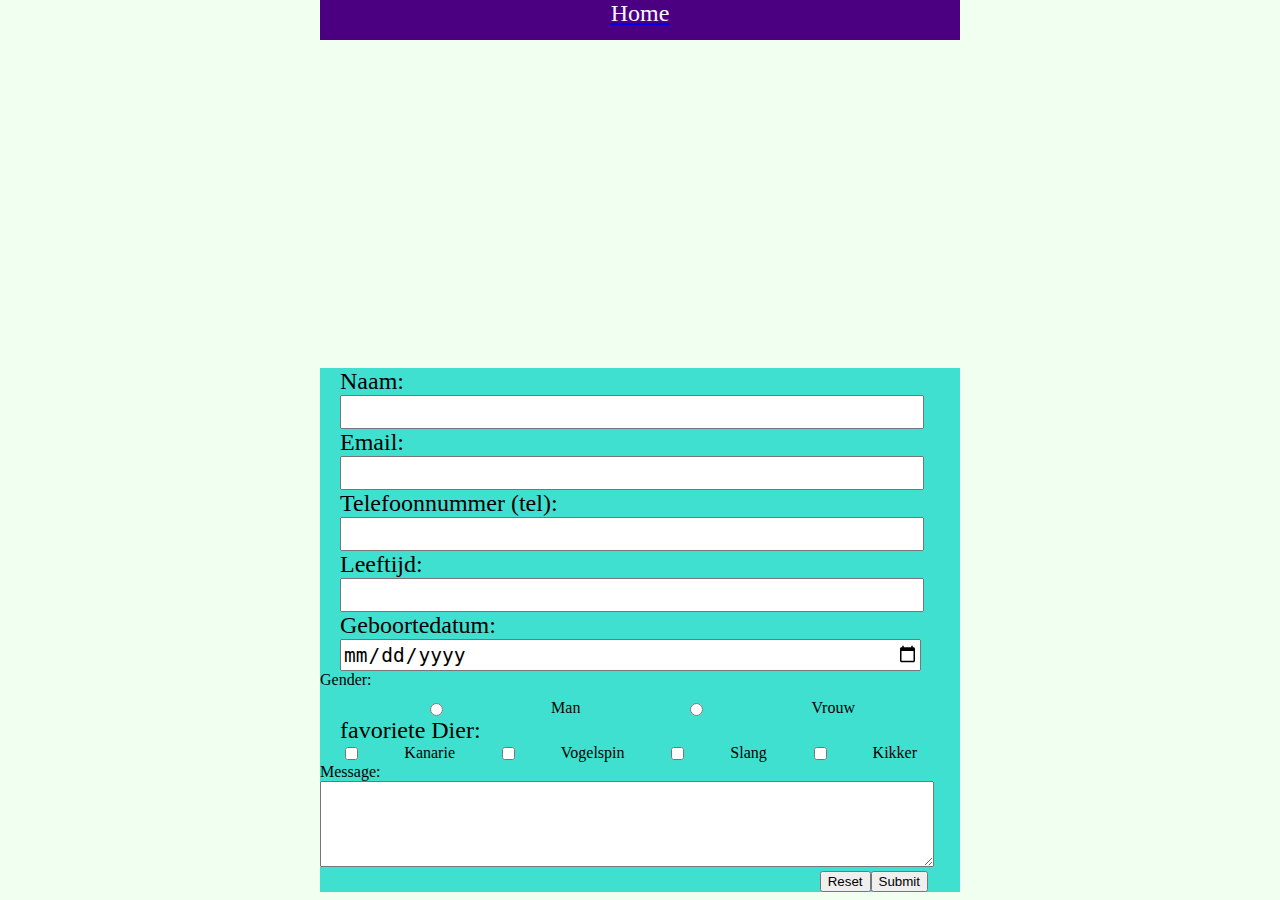
<file: Module1-eindopdracht/form.html>
<!DOCTYPE html>
<html lang="en">

<head>
    <meta charset="UTF-8">
    <meta name="viewport" content="width=device-width, initial-scale=1.0">
    <title>form</title>
    <link rel="stylesheet" href="form.css">
</head>

<body>

    <div class="wrapper">

        <a class="homeBtn1" href="index.html">
            <div class="homeBtn">Home</div>
        </a>

        <form name="contact" method="POST" data-netlify="true">
            <label class="label">Naam: </label><br>
            <input class="input" type="text" name="name" value="" /><br>

            <label class="emailLabel">Email: </label><br>
            <input class="emailInput" type="email" name="email" value="" /><br>

            <label class="label">Telefoonnummer (tel): </label><br>
            <input class="input" type="tel" name="" value="" /><br>

            <label class="label">Leeftijd: </label><br>
            <input class="input" type="number" name="" value="" /><br>

            <label class="label">Geboortedatum: </label><br>
            <input class="input" type="date" name="" value="" /><br>

            <label class="genderLabel">Gender: </label><br>
            <div class="genderBox">
                <input class="radio-gender" type="radio" name="" value="" /><label>Man</label>
                <input class="radio-gender" type="radio" name="" value="" /><label>Vrouw</label>
            </div>

            <label class="label">favoriete Dier: </label><br>
            <div class="flexContainerKeuzeDier">
                <input class="dier" type="checkbox" name="" value="" /><br><label>Kanarie</label><br>
                <input class="dier" type="checkbox" name="" value="" /><br><label>Vogelspin</label><br>
                <input class="dier" type="checkbox" name="" value="" /><br><label>Slang</label><br>
                <input class="dier" type="checkbox" name="" value="" /><br><label>Kikker</label><br>
            </div>

            <label>Message: </label><br>
            <textarea name="message"></textarea><br>
            <div class="buttonsBox">
                <input class="button reset" type="reset" name="" value="Reset" /><br>
                <input class="button submit" type="submit" name="" value="Submit" /><br>
            </div>
        </form>
    </div>
    <!--End Wrapper-->
</body>

</html>
</file>
<file: Module1-eindopdracht/form.css>
html, body {
    padding: 0;
    margin: 0;
    height: 100%;
    width: 100%;
    background-color: honeydew;
}
.homeBtn {
    margin-top: 15px;
    margin: 0 auto;
    width: 50%;
    height: 40px;
    text-align: center;
    font-size: 1.5em;
    color: ghostwhite;
    background-color: indigo; 
}
form {
    margin-top: 10px;
    margin: 0 auto;
    width: 100%;
    background-color: turquoise;
}
.label {
    margin-top: 20px;
    padding: 30px 0 15px 20px;
    font-size: 1.5em;
}
.emailLabel {
    padding: 30px 0 15px 20px;
    font-size: 1.5em;
}
.emailInput {
    margin-left: 20px;
    width: 90%;
    height: 28px;
    font-size: 1.5em;   
}
.input {
    margin-left: 20px;
    width: 90%;
    height: 28px;
    font-size: 1.5em;
}
.genderBox {
    margin-top: 10px;
    display: flex;
    flex-direction: row;
    justify-content: space-evenly;
}
.genderBox .genderLabel {
    padding: 0 20px 0 0;
    font-size: 1.5em;

}
.flexContainerKeuzeDier {
    display: flex;
    flex-direction: row;
    justify-content: space-evenly;
}
textarea {
    width: 95%;
    height: 80px;
}
.buttonsBox {
    width: 95%;
    display: flex;
    justify-content: flex-end; 
}
button {
    width: 40px;
    height: 60px;
}
footer {
    width: 100%;
    height: 80px;
    text-align: center;
    background-color: blue;
    font-size: 1.3em;
    color: whitesmoke;
}

 /*========================= @media Desktop ==================*/

 @media (min-width: 1024px) { 
    form {
        position: absolute;
        top: 70%;
        left: 50%;
        transform: translate(-50%, -50%);
        width: 50%;
    }
    .flexContainerKeuzeDier {
        display: flex;
        flex-direction: row;
    }
    

 }
</file>
